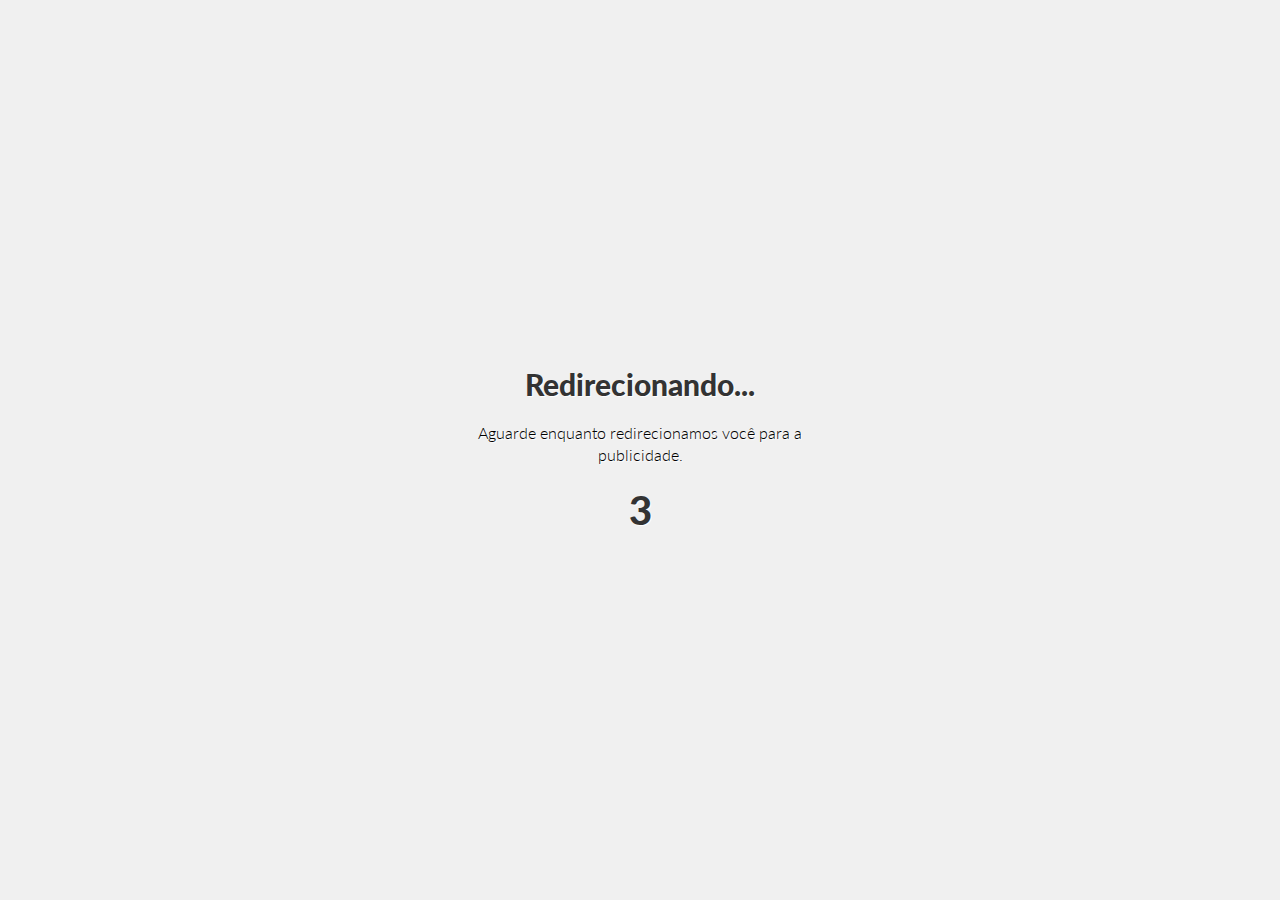
<file: ads/index.html>
<!DOCTYPE html>
<html lang="pt-br">
    <head>
        <!-- Metatags -->
        <meta http-equiv="Content-Type" content="text/html; charset=UTF-8">
        <meta name="viewport" content="width=device-width, initial-scale=1, maximum-scale=1">
        <meta name="language" content="Portuguese">
        <meta name="description" content="...">
        <meta name="keywords" content="...">
        <meta name="author" content="...">
        <meta name="robots" content="follow, index">
        <meta name="google" content="notranslate">

        <!-- Social Metatags -->
        <meta property="og:title" content="...">
        <meta property="og:description" content="...">
        <meta property="og:image" content="...">
        <meta property="og:url" content="...">
        <meta property="og:type" content="...">
        <meta property="og:locale" content="pt_BR">

        <!-- Favicon -->
        <link rel="shortcut icon" href="favicon.ico">

        <!-- Title -->
        <title>Ads</title>

        <!-- Styles -->
        <link rel="stylesheet" href="/styles/global/global.css">
        <link rel="stylesheet" href="/styles/global/protect.css">
        <link rel="stylesheet" href="/styles/global/animations.css">
        <link rel="stylesheet" href="/ads/ads.css">

        <!-- Scripts -->
        <script defer src="/scripts/global/protect.js"></script>
        <script defer src="/ads/ads.js"></script>
    </head>
    <body class="protected">

        <!-- Main -->
        <main>
            <h1>Redirecionando...</h1>
            <p>Aguarde enquanto redirecionamos você para a publicidade.</p>
            <span id="counter">3</span>
        </main>
        
    </body>
</html>
</file>
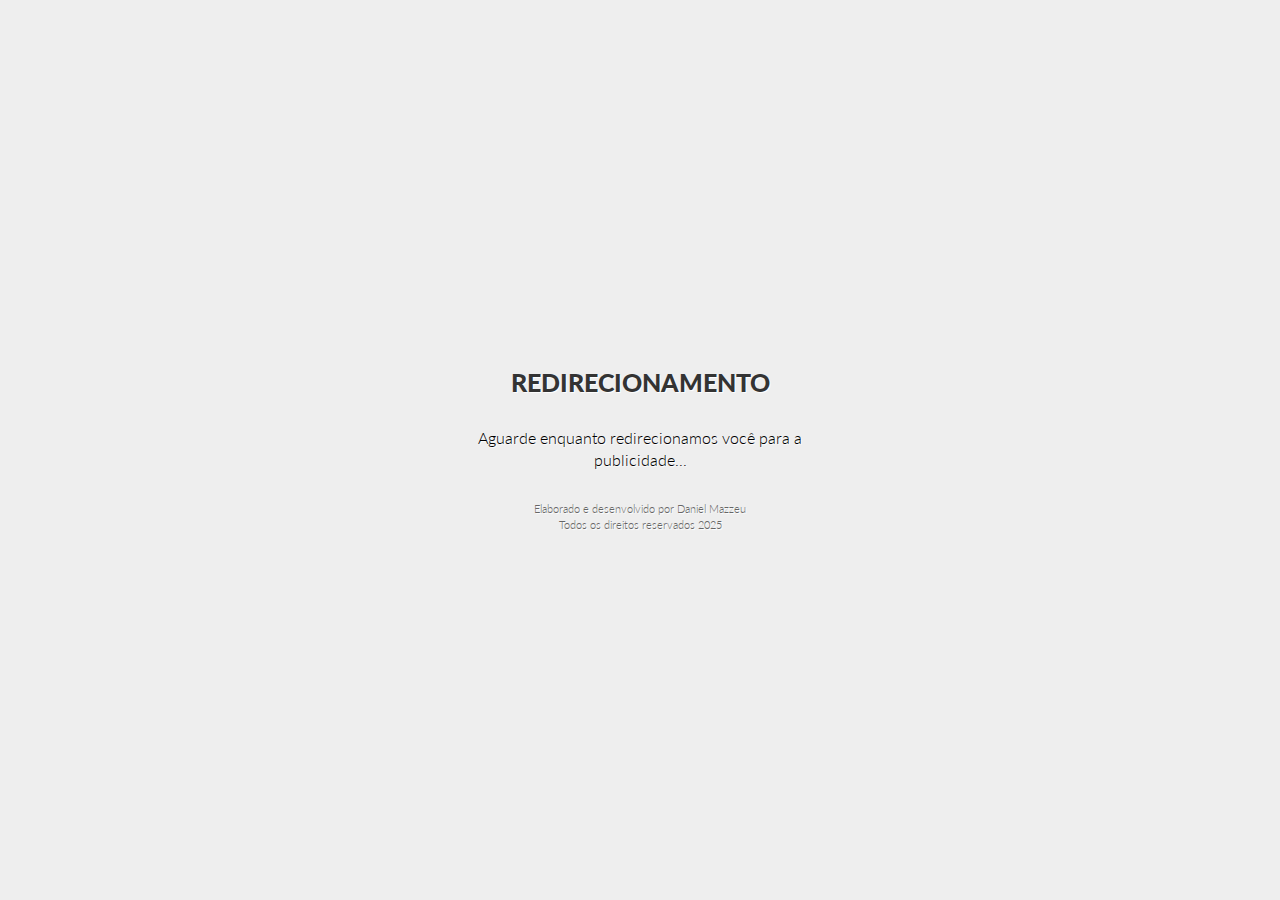
<file: ads.html>
<!DOCTYPE html>
<html lang="pt-br">
    <head>
        <!-- Metatags -->
        <meta http-equiv="Content-Type" content="text/html; charset=UTF-8">
        <meta name="viewport" content="width=device-width, initial-scale=1, maximum-scale=1">
        <meta name="language" content="Portuguese">
        <meta name="description" content="...">
        <meta name="keywords" content="...">
        <meta name="author" content="Daniel Mazzeu">
        <meta name="robots" content="nofollow, noindex, noarchive">
        <meta name="google" content="notranslate">

        <!-- Social Metatags -->
        <meta property="og:title" content="...">
        <meta property="og:description" content="...">
        <meta property="og:image" content="...">
        <meta property="og:url" content="...">
        <meta property="og:type" content="website">
        <meta property="og:locale" content="pt_BR">

        <!-- Favicon -->
        <link rel="shortcut icon" href="images/favicon.ico">

        <!-- Title -->
        <title>Redirecionamento</title>

        <!-- Styles -->
        <link rel="stylesheet" href="styles/global/global.css">
        <link rel="stylesheet" href="styles/global/protect.css">
        <link rel="stylesheet" href="styles/global/animations.css">
        <link rel="stylesheet" href="styles/components/ads.css">

        <!-- Scripts -->
        <script defer src="scripts/global/protect.js"></script>
        <script defer src="scripts/components/ads.js"></script>
    </head>
    <body class="protected">

        <!-- Main -->
        <main>
            <h1>Redirecionamento</h1>
            <p></p>
            <a href="#">Abrir aplicativo</a>
            <span>Elaborado e desenvolvido por Daniel Mazzeu<br>Todos os direitos reservados 2025</span>
        </main>
        
    </body>
</html>
</file>
<file: styles/global/protect.css>
.protected {
    -webkit-user-select: none; /* Chrome, Safari, Opera */
    -moz-user-select: none; /* Firefox */
    -ms-user-select: none; /* Internet Explorer/Edge */
    user-select: none; /* Standard */
}
</file>
<file: styles/global/animations.css>
@keyframes jello {
    11.1% { transform: none }
    22.2% { transform: skewX(-12.5deg) skewY(-12.5deg) }
    33.3% { transform: skewX(6.25deg) skewY(6.25deg) }
    44.4% { transform: skewX(-3.125deg) skewY(-3.125deg) }
    55.5% { transform: skewX(1.5625deg) skewY(1.5625deg) }
    66.6% { transform: skewX(-0.78125deg) skewY(-0.78125deg) }
    77.7% { transform: skewX(0.390625deg) skewY(0.390625deg) }
    88.8% { transform: skewX(-0.1953125deg) skewY(-0.1953125deg) }
    100% { transform: none }
}

@keyframes bounce {
    0% { transform: scale(1); }
    50% { transform: scale(1.05); }
    100% { transform: scale(1); }
}

@keyframes rotate {
    from{ transform: rotate(0deg); }
    to{ transform: rotate(360deg); }
}

@keyframes wave {
    0% {  transform: translateX(0); }
    25% { transform: rotate(3deg), translateX(-100px); }
    50% { transform: rotate(-1deg) translateX(25px); }
    75% { transform: rotate(2deg) translateX(-55px); }
    100% { transform: translateX(0); }
}

@keyframes pulse {
    0% {
        transform: scale(0.95);
        box-shadow: 0 0 0 0 rgba(0, 0, 0, 0.7);
    }
    70% {
        transform: scale(1.05);
        box-shadow: 0 0 0 15px rgba(0, 0, 0, 0);
    }
    100% {
        transform: scale(0.95);
        box-shadow: 0 0 0 0 rgba(0, 0, 0, 0);
    }
}

@keyframes jump {
    70% { transform:translateY(0%); }
    80% { transform:translateY(-15%); }
    90% { transform:translateY(0%); }
    95% { transform:translateY(-7%); }
    97% { transform:translateY(0%); }
    99% { transform:translateY(-3%); }
    100% { transform:translateY(0); }
}

@keyframes move {
    0% {
        background-position: center center; 
        filter: saturate(100%) brightness(100%) contrast(100%);
    }
    10% { 
        background-position: 15% 4%; 
        filter: saturate(100%) brightness(100%) contrast(100%); 
    }
    25% { 
        background-position: 25% 3%; 
        filter: saturate(100%) brightness(100%) contrast(100%); 
    }
    50% { 
        background-position: 30% 6%; 
        filter: saturate(150%) brightness(100%) contrast(110%); 
    }
    75% { 
        background-position: 55% 2%; 
        filter: saturate(100%) brightness(100%) contrast(100%); 
    }
    90% { 
        background-position: 45% 5%; 
        filter: saturate(100%) brightness(100%) contrast(100%); 
    }
    100% { 
        background-position: center center; 
        filter: saturate(100%) brightness(100%) contrast(100%); 
    }
}

.shake {
    animation: shake 0.5s;
    animation-iteration-count: infinite;
}
  
@keyframes shake {
    0% { transform: translate(1px, 1px) rotate(0deg); }
    10% { transform: translate(-1px, -2px) rotate(-1deg); }
    20% { transform: translate(-3px, 0px) rotate(1deg); }
    30% { transform: translate(0px, 2px) rotate(-1deg); }
    40% { transform: translate(1px, -1px) rotate(1deg); }
    50% { transform: translate(-1px, 2px) rotate(-1deg); }
    60% { transform: translate(-3px, 0px) rotate(1deg); }
    70% { transform: translate(0px, 2px) rotate(-1deg); }
    80% { transform: translate(1px, -1px) rotate(1deg); }
    90% { transform: translate(-1px, 2px) rotate(-1deg); }
    100% { transform: translate(0px, 0px) rotate(0deg); }
}
</file>
<file: ads/ads.css>
body {
    padding: 0 !important;
}

main {
    display: flex;
    flex-direction: column;
    gap: 20px;
    align-items: center;
    justify-content: center;
    width: 100%;
    height: 100vh;
    overflow: hidden;
    padding: 50px;
    background-color: #f0f0f0;
}

main > h1 {
    text-align: center;
    color: #333;
    font-size: 30px;
    font-weight: 900;
    text-shadow: 1px 1px 1px #fff;
}

main > p {
    text-align: center;
    font-size: 16px;
    font-weight: 300;
    max-width: 350px;
    line-height: 22px;
    text-shadow: 1px 1px 1px #fff;
}

main > span {
    text-align: center;
    color: #333;
    font-size: 40px;
    font-weight: 900;
    text-shadow: 1px 1px 1px #fff;
    animation: bounce 0.7s infinite;
}
</file>
<file: styles/components/ads.css>
body {
    padding: 0 !important;
}

main {
    display: flex;
    flex-direction: column;
    gap: 30px;
    align-items: center;
    justify-content: center;
    width: 100%;
    height: 100vh;
    overflow: hidden;
    padding: 50px;
    background-color: #eee;
}

main > h1 {
    text-align: center;
    text-transform: uppercase;
    color: #333;
    font-size: 25px;
    font-weight: 900;
    text-shadow: 1px 1px 1px #fff;
}

main > p {
    text-align: center;
    font-size: 16px;
    font-weight: 300;
    max-width: 350px;
    line-height: 22px;
    text-shadow: 1px 1px 1px #fff;
}

main > a {
    padding: 15px 20px;
    border-radius:10px;
    color: #fff;
    background-color: #222;
    box-shadow: 0 0 0 0 rgba(0, 0, 0, 1);
    transform: scale(1);
    animation: pulse 2s infinite;
}

main > span {
    text-align: center;
    color: #666;
    font-size: 11px;
    line-height: 16px;
    font-weight: 300;
    max-width: 350px;
    text-shadow: 1px 1px 1px #fff;
}
</file>
<file: styles/global/global.css>
@import url('https://fonts.googleapis.com/css2?family=Lato:ital,wght@0,100;0,300;0,400;0,700;0,900;1,100;1,300;1,400;1,700;1,900&display=swap');
@import url("https://cdn.jsdelivr.net/npm/bootstrap-icons@1.11.3/font/bootstrap-icons.min.css");

* {
    padding: 0;
    margin: 0;
    box-sizing: border-box;
    outline: none !important;
    font-family: "Lato", sans-serif;
    text-rendering: optimizeLegibility;
    font-size: var(--fontSize);
    transition: var(--transition);
    text-decoration: none;
    -webkit-tap-highlight-color: transparent !important;
}

html,
body {
    text-size-adjust: none; 
    -webkit-text-size-adjust: none; 
    -ms-text-size-adjust: none; 
    -moz-text-size-adjust: none;
    overflow-x: hidden;
}

html { scroll-behavior: smooth; }

body {
    padding: 25px 15px;
    background-image: url(/images/body_bg.png);
    background-repeat: repeat;
    background-position: center center;
    background-attachment: fixed;
    background-color: #202020;
}

ul { list-style: none; }

br { height: 1em; }

button,
a {
    cursor: pointer;
    transition: all 0.3s ease-in-out;
    text-decoration: none !important;
}

a:focus, a:active {
    outline: none !important;
}

select {
    appearance: none;
    -moz-appearance: none;
    -webkit-appearance: none;
}

button:disabled,
input:disabled,
select:disabled,
textarea:disabled {
    background-color: #333 !important;
    color: #fff;
    opacity: 0.7;
    cursor: default !important;
}

.hidden { display: none !important; }

::-webkit-scrollbar {
    width: 10px;
}

::-webkit-scrollbar-track {
    background-color: #333;
    border-radius: 10px;
}

::-webkit-scrollbar-thumb {
    background-color: var(--theme);
    border: 2px solid var(--theme);
    border-radius: 10px;
    transition: background-color 0.3s ease-in-out;
}

::-webkit-scrollbar-thumb:hover {
    background-color: var(--theme);
}
</file>
